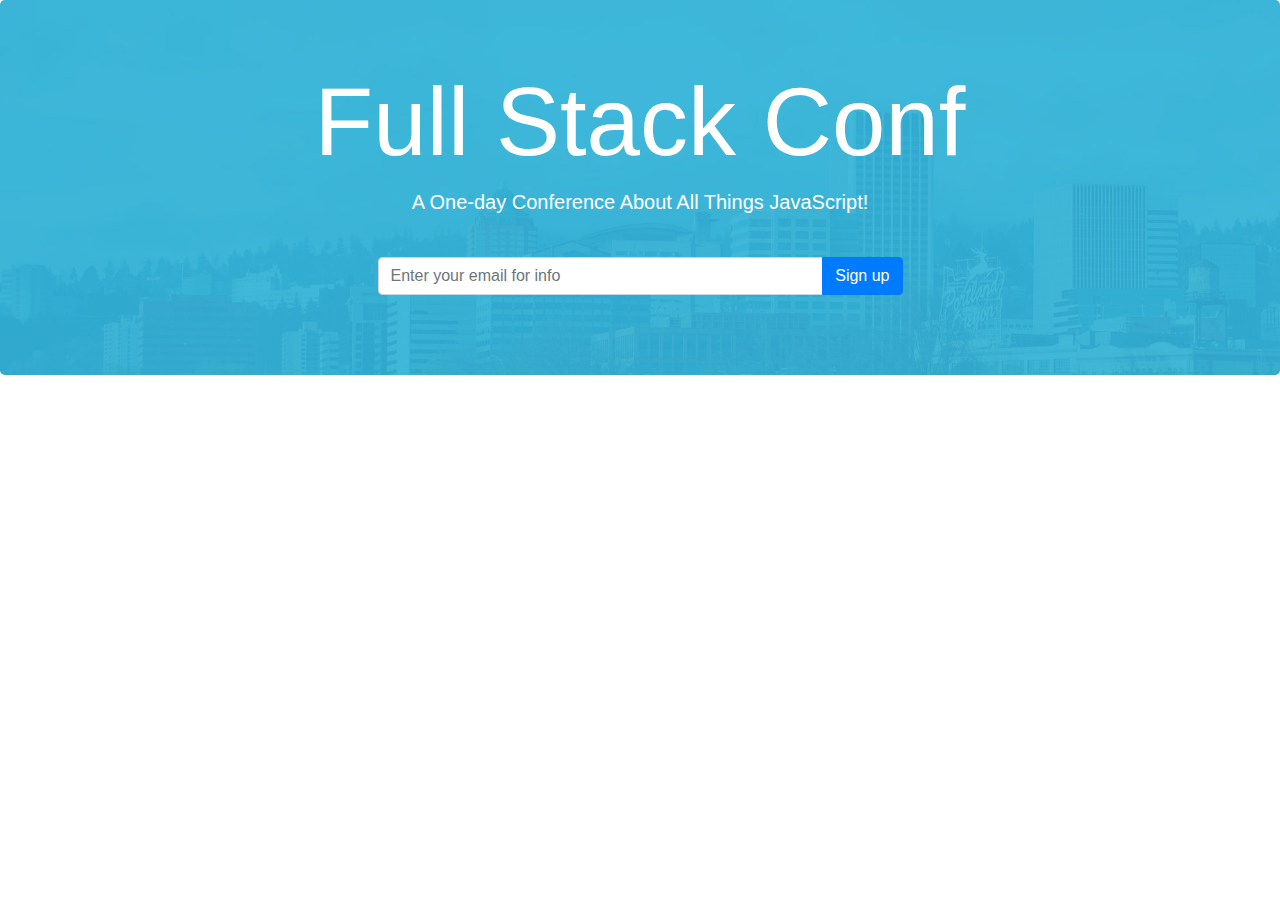
<file: final/index.html>
<!DOCTYPE html>
<html lang="en">
  <head>
    <title>Full Stack Conf</title>
    <!-- Required meta tags -->
    <meta charset="utf-8">
    <meta name="viewport" content="width=device-width, initial-scale=1, shrink-to-fit=no">

    <!-- Bootstrap CSS -->
    <link rel="stylesheet" href="https://maxcdn.bootstrapcdn.com/bootstrap/4.0.0/css/bootstrap.min.css" integrity="sha384-Gn5384xqQ1aoWXA+058RXPxPg6fy4IWvTNh0E263XmFcJlSAwiGgFAW/dAiS6JXm" crossorigin="anonymous">
    <link rel="stylesheet" href="css/custom.css">
  </head>
  <body>
    <div class="jumbotron">
      <div class="container text-center">
        <h1 class="display-1 text-white">Full Stack Conf</h1>
        <p class="lead text-white">A One-day Conference About All Things JavaScript!</p>
        <div class="col-lg-6 input-group mt-4 mb-3 mx-auto d-inline-flex">
          <input type="text" class="form-control" placeholder="Enter your email for info" aria-label="Enter your email for info" aria-describedby="button-addon2">
          <div class="input-group-append">
            <button class="btn btn-primary" type="button" id="button-addon2">Sign up</button>
          </div>
        </div>
      </div>
    </div>
  </body>
</html>
</file>
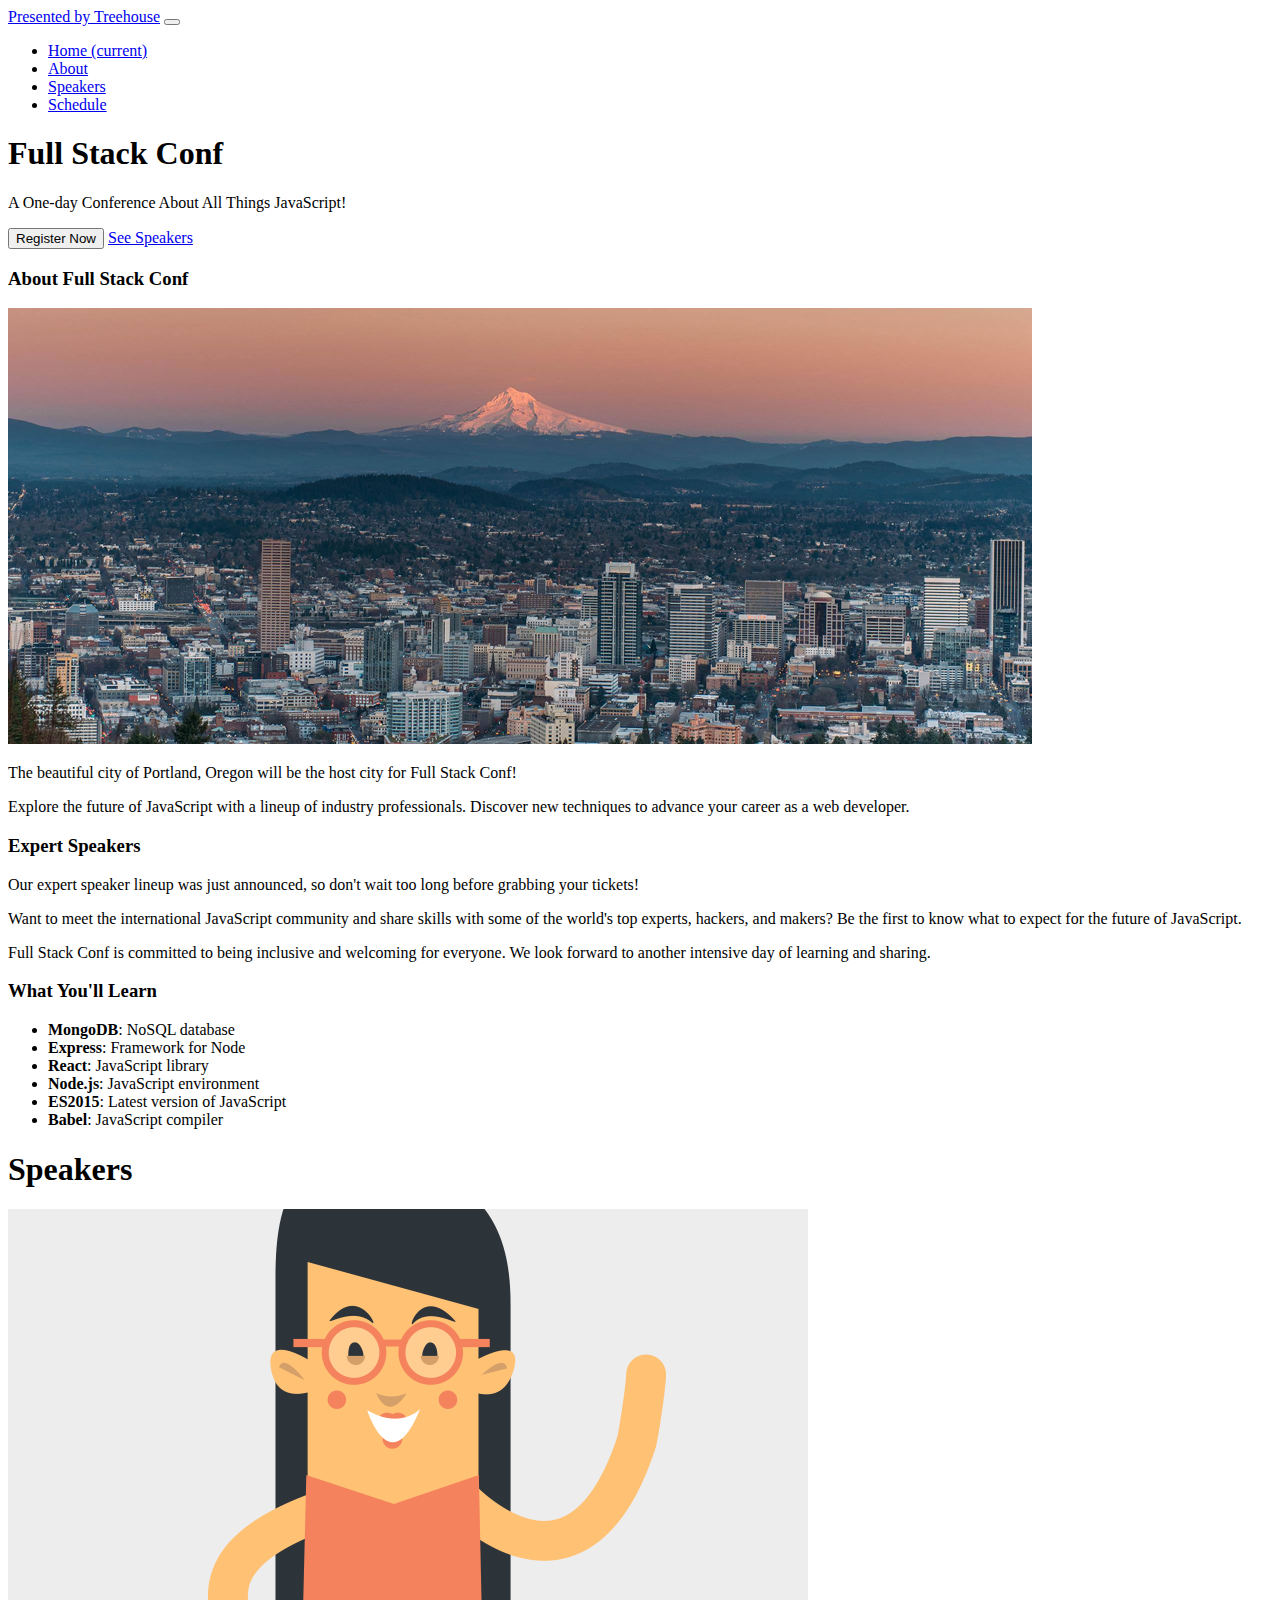
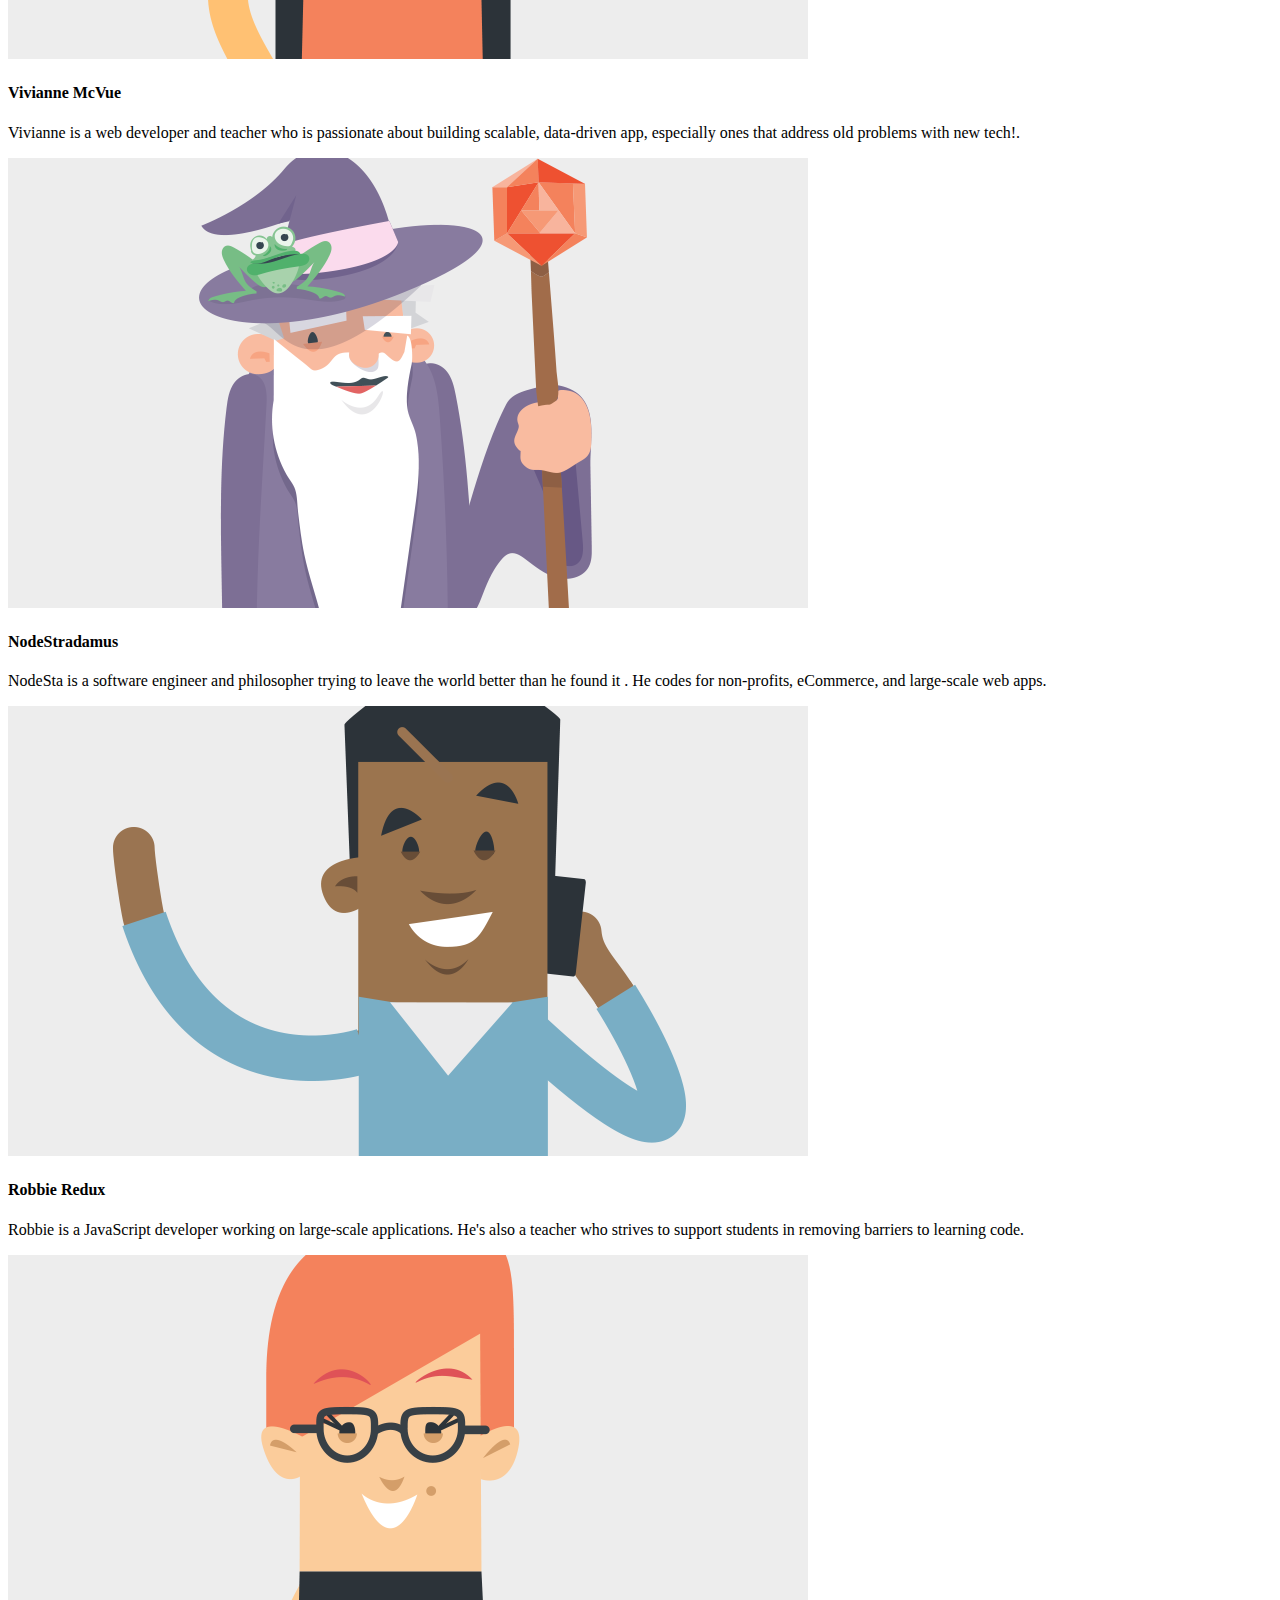
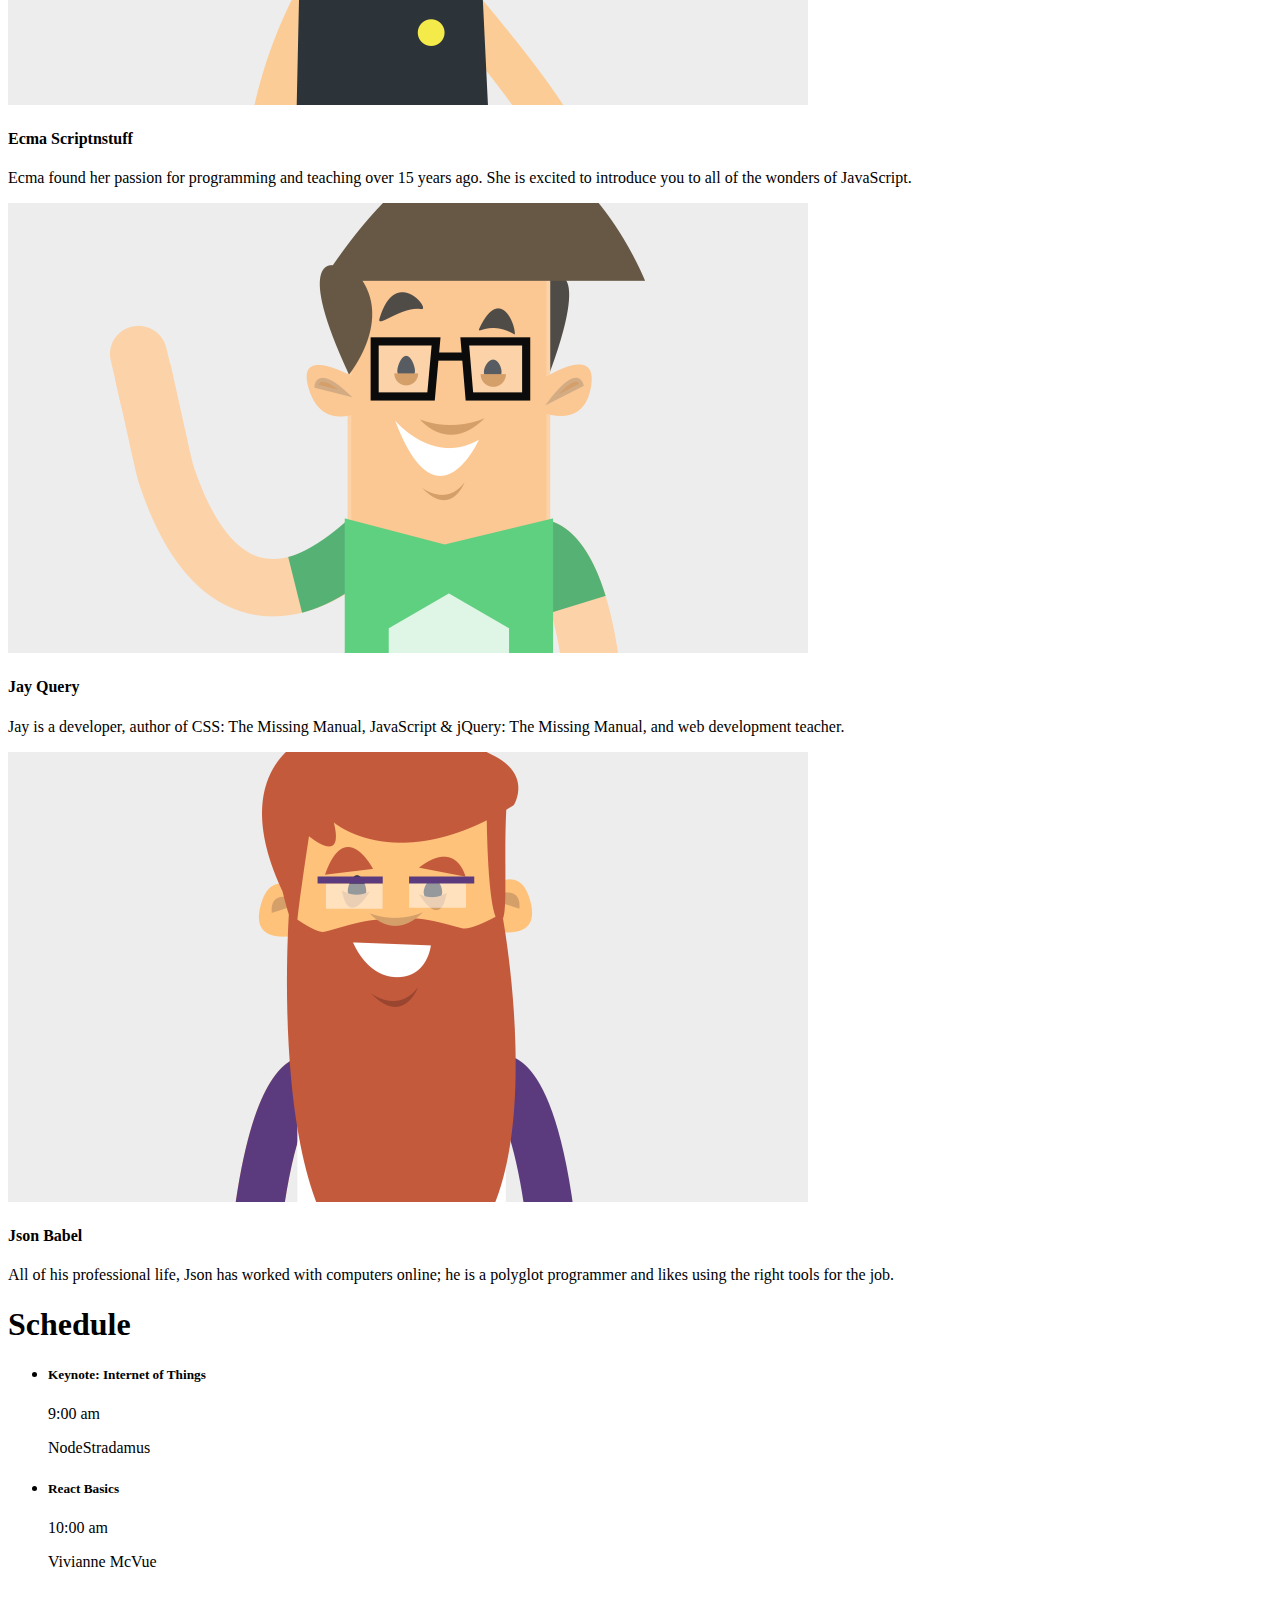
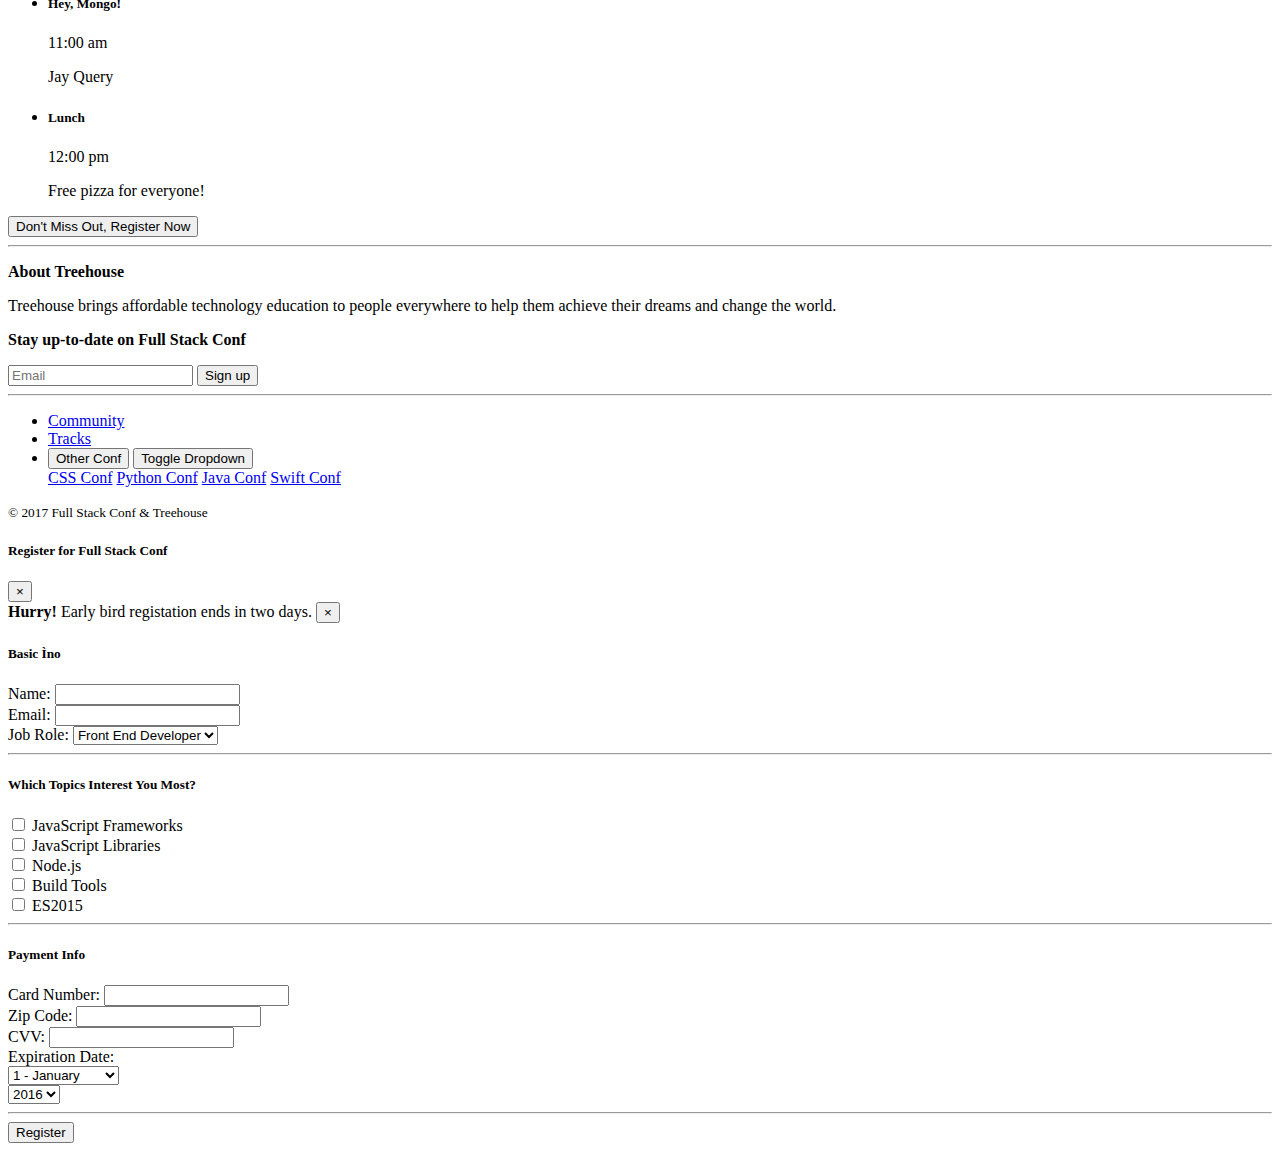
<file: start/index.html>
<!DOCTYPE html>
<html lang="en">
  <head>
    <title>Full Stack Conf</title>
    <!-- Required meta tags -->
    <meta charset="utf-8">
    <meta name="viewport" content="width=device-width, initial-scale=1, shrink-to-fit=no">

    <!-- Bootstrap CSS -->
    <link rel="stylesheet" href="https://maxcdn.bootstrapcdn.com/bootstrap/4.0.0-beta/css/bootstrap.min.css"
          integrity="sha384-/Y6pD6FV/Vv2HJnA6t+vslU6fwYXjCFtcEpHbNJ0lyAFsXTsjBbfaDjzALeQsN6M" crossorigin="anonymous">
  </head>
  <body data-spy="scroll" data-target=".navbar" id="home" data-offset="100">
    <!-- navbar -->
    <nav class="navbar navbar-expand-lg navbar-dark bg-primary fixed-top">
      <div class="container">
        <a class="navbar-brand order-1 mr-0" href="https://teamtreehouse.com/" target="_blank">Presented by Treehouse</a>
        <button class="navbar-toggler" type="button" data-toggle="collapse" data-target="#navbarNav"
                aria-controls="navbarNav" aria-expanded="false" aria-label="Toggle navigation">
          <span class="navbar-toggler-icon"></span>
        </button>
        <div class="collapse navbar-collapse" id="navbarNav">
          <ul class="navbar-nav">
            <li class="nav-item">
              <a class="nav-link" href="#home">Home <span class="sr-only">(current)</span></a>
            </li>
            <li class="nav-item">
              <a class="nav-link" href="#about">About</a>
            </li>
            <li class="nav-item">
              <a class="nav-link" href="#speakers">Speakers</a>
            </li>
            <li class="nav-item">
              <a class="nav-link" href="#schedule">Schedule</a>
            </li>
          </ul>
        </div>
      </div>
    </nav>
    <!-- /navbar -->

    <!-- jumbotron -->
    <div class="jumbotron jumbotron-fluid bg-info text-white">
      <div class="container text-center pt-5">
        <h1 class="display-2">Full Stack Conf</h1>
        <p class="lead">A One-day Conference About All Things JavaScript!</p>
        <div class="btn-group mt-4" role="group" aria-label="Callout buttons">
          <button type="button" class="btn btn-primary btn-lg" data-toggle="modal" data-target="#register">Register Now</button>
          <a class="btn btn-light btn-lg" href="#speakers">See Speakers</a>
        </div>
      </div>
    </div>
    <!-- /jumbotron -->

    <!-- .container -->
    <div class="container pt-4">
      <!-- about -->
      <div id="about" class="row">
        <div class="col-lg order-lg-2">
          <h3 class="mb-4">About Full Stack Conf</h3>
          <img src="img/pdx.jpg" alt="Portland" class="mb-4 img-fluid rounded d-none d-sm-block">
          <p>The beautiful city of Portland, Oregon will be the host city for Full Stack Conf!</p>
          <p>Explore the future of JavaScript with a lineup of industry professionals. Discover new techniques to advance
            your career as a web developer.</p>
        </div>
        <div class="col-lg order-lg-1">
          <h3 class="mb-4">Expert Speakers</h3>
          <p>Our expert speaker lineup was just announced, so don't wait too long before grabbing your tickets!</p>
          <p>Want to meet the international JavaScript community and share skills with some of the world's top experts,
            hackers, and makers? Be the first to know what to expect for the future of JavaScript.</p>
          <p>Full Stack Conf is committed to being inclusive and welcoming for everyone. We look forward to another
            intensive day of learning and sharing.</p>
        </div>
        <div class="col-lg order-lg-3">
          <h3 class="mb-4">What You'll Learn</h3>
          <ul>
            <li><strong>MongoDB</strong>: NoSQL database</li>
            <li><strong>Express</strong>: Framework for Node</li>
            <li><strong>React</strong>: JavaScript library</li>
            <li><strong>Node.js</strong>: JavaScript environment</li>
            <li><strong>ES2015</strong>: Latest version of JavaScript</li>
            <li><strong>Babel</strong>: JavaScript compiler</li>
          </ul>
        </div>
      </div>
      <!-- /about -->

      <!-- speakers -->
      <h1 id="speakers" class="display-4 text-center my-5 text-muted">Speakers</h1>
      <div class="row">
        <div class="col-md-6 col-lg-4">
          <div class="card mb-3">
            <img class="card-img-top" src="img/vivianne.png" alt="Vivianne">
            <div class="card-body">
              <h4 class="card-title">Vivianne McVue</h4>
              <p class="card-text">Vivianne is a web developer and teacher who is passionate about building scalable, data-driven app, especially ones that address old problems with new tech!.</p>
            </div>
          </div>
        </div>

        <div class="col-md-6 col-lg-4">
          <div class="card mb-3">
            <img class="card-img-top" src="img/nodestradamus.png" alt="NodeStradamus">
            <div class="card-body">
              <h4 class="card-title">NodeStradamus</h4>
              <p class="card-text">NodeSta is a software engineer and philosopher trying to leave the world better than he found it . He codes for non-profits, eCommerce, and large-scale web apps.</p>
            </div>
          </div>
        </div>

        <div class="col-md-6 col-lg-4">
          <div class="card mb-3">
            <img class="card-img-top" src="img/robbie.png" alt="Robbie Redux">
            <div class="card-body">
              <h4 class="card-title">Robbie Redux</h4>
              <p class="card-text">Robbie is a JavaScript developer working on large-scale applications. He's also a teacher who strives to support students in removing barriers to learning code.</p>
            </div>
          </div>
        </div>

        <div class="col-md-6 col-lg-4">
          <div class="card mb-3">
            <img class="card-img-top" src="img/ecma.png" alt="Ecma Scriptnstuff">
            <div class="card-body">
              <h4 class="card-title">Ecma Scriptnstuff</h4>
              <p class="card-text">Ecma found her passion for programming and teaching over 15 years ago. She is excited to introduce you to all of the wonders of JavaScript.</p>
            </div>
          </div>
        </div>

        <div class="col-md-6 col-lg-4">
          <div class="card mb-3">
            <img class="card-img-top" src="img/jay.png" alt="Jay Query">
            <div class="card-body">
              <h4 class="card-title">Jay Query</h4>
              <p class="card-text">Jay is a developer, author of CSS: The Missing Manual, JavaScript &amp; jQuery: The Missing Manual, and web development teacher.</p>
            </div>
          </div>
        </div>

        <div class="col-md-6 col-lg-4">
          <div class="card mb-3">
            <img class="card-img-top" src="img/json.png" alt="Json Babel">
            <div class="card-body">
              <h4 class="card-title">Json Babel</h4>
              <p class="card-text">All of his professional life, Json has worked with computers online; he is a polyglot programmer and likes using the right tools for the job.</p>
            </div>
          </div>
        </div>
      </div><!-- /speakers -->

      <!-- schedules -->
      <h1 id="schedule" class="display-4 text-center my-5 text-muted">Schedule</h1>
      <ul class="list-group">
        <li class="list-group-item">
          <div class="d-flex justify-content-between">
            <h5>Keynote: Internet of Things</h5>
            <span class="badge badge-pill badge-info p-2">9:00 am</span>
          </div>
          <p class="mb-1">NodeStradamus</p>
        </li>
        <li class="list-group-item">
          <div class="d-flex justify-content-between">
            <h5>React Basics</h5>
            <span class="badge badge-pill badge-info p-2">10:00 am</span>
          </div>
          <p class="mb-1">Vivianne McVue</p>
        </li>
        <li class="list-group-item">
          <div class="d-flex justify-content-between">
            <h5>Hey, Mongo!</h5>
            <span class="badge badge-pill badge-info p-2">11:00 am</span>
          </div>
          <p class="mb-1">Jay Query</p>
        </li>
        <li class="list-group-item list-group-item-success">
          <div class="d-flex justify-content-between">
            <h5>Lunch</h5>
            <span class="badge badge-pill badge-info p-2">12:00 pm</span>
          </div>
          <p class="mb-1">Free pizza for everyone!</p>
        </li>
      </ul><!-- /schedules -->

      <!-- callout button -->
      <button type="button" class="btn btn-outline-info btn-lg d-block mx-auto my-5" data-toggle="modal" data-target="#register">Don't Miss Out, Register Now</button>
      <!-- /callout button -->

      <!-- signup form -->
      <hr>
      <div class="row py-4 text-muted">
        <div class="col-md col-xl-5">
          <p><strong>About Treehouse</strong></p>
          <p>Treehouse brings affordable technology education to people everywhere to help them achieve their dreams and
            change the world.</p>
        </div>
        <div class="col-md col-xl-5 ml-auto">
          <p><strong>Stay up-to-date on Full Stack Conf</strong></p>
          <div class="input-group">
            <input type="text" class="form-control" placeholder="Email">
            <span class="input-group-btn">
              <button class="btn btn-primary" type="button">Sign up</button>
            </span>
          </div>
        </div>
      </div>
      <hr>
      <!-- /signup form -->

      <!-- footer -->
      <div class="row py-3">
        <div class="col-md-7">
          <ul class="nav">
            <li class="nav-item">
              <a class="nav-link" href="#">Community</a>
            </li>
            <li class="nav-item">
              <a class="nav-link" href="#">Tracks</a>
            </li>
            <li class="nav-item">
              <div class="btn-group dropup">
                <button type="button" class="btn btn-outline-secondary">Other Conf</button>
                <button type="button" class="btn btn-outline-secondary dropdown-toggle dropdown-toggle-split" data-toggle="dropdown" aria-haspopup="true" aria-expanded="false">
                  <span class="sr-only">Toggle Dropdown</span>
                </button>
                <div class="dropdown-menu">
                  <a class="dropdown-item" href="#">CSS Conf</a>
                  <a class="dropdown-item" href="#">Python Conf</a>
                  <a class="dropdown-item" href="#">Java Conf</a>
                  <a class="dropdown-item" href="#">Swift Conf</a>
                </div>
              </div>
            </li>
          </ul>
        </div>
        <div class="col-md text-md-right">
          <small>&copy; 2017 Full Stack Conf &amp; Treehouse</small>
        </div>
      </div>
      <!-- /footer -->
    </div>
    <!-- /.container -->

    <!--========== FORM MODAL ==========-->

    <div class="modal fade" id="register" tabindex="-1" role="dialog" aria-labelledby="register form" aria-hidden="true">
      <div class="modal-dialog" role="document">
        <div class="modal-content">
          <div class="modal-header bg-info text-white">
            <h5 class="modal-title" id="exampleModalLabel">Register for Full Stack Conf</h5>
            <button type="button" class="close" data-dismiss="modal" aria-label="Close">
              <span aria-hidden="true">&times;</span>
            </button>
          </div>
          <div class="modal-body">
            <!-- register form -->
            <form>
              <div class="alert alert-warning alert-dismissible fade show" role="alert">
                <strong>Hurry!</strong> Early bird registation ends in two days.
                <button type="button" class="close" data-dismiss="alert" aria-label="Close">
                  <span aria-hidden="true">&times;</span>
                </button>
              </div>
              <h5 class="mb-4">Basic Ìno</h5>
              <div class="form-group">
                <label for="name">Name:</label>
                <input type="text" class="form-control" id="name">
              </div>
              <div class="form-group">
                <label for="email">Email:</label>
                <input type="email" class="form-control" id="email">
              </div>
              <div class="form-group">
                <label for="role">Job Role:</label>
                <select id="role" class="form-control custom-select">
                  <option value="front end developer">Front End Developer</option>
                  <option value="back end developer">Back End Developer</option>
                  <option value="designer">Designer</option>
                  <option value="student">Student</option>
                </select>
              </div>

              <hr class="my-4">
              <h5 class="mb-4">Which Topics Interest You Most?</h5>

              <div class="form-check">
                <label class="custom-control custom-checkbox">
                  <input type="checkbox" class="custom-control-input">
                  <span class="custom-control-indicator"></span>
                  <span class="custom-control-description">JavaScript Frameworks</span>
                </label>
              </div>
              <div class="form-check">
                <label class="custom-control custom-checkbox">
                  <input type="checkbox" class="custom-control-input">
                  <span class="custom-control-indicator"></span>
                  <span class="custom-control-description">JavaScript Libraries</span>
                </label>
              </div>
              <div class="form-check">
                <label class="custom-control custom-checkbox">
                  <input type="checkbox" class="custom-control-input">
                  <span class="custom-control-indicator"></span>
                  <span class="custom-control-description">Node.js</span>
                </label>
              </div>
              <div class="form-check">
                <label class="custom-control custom-checkbox">
                  <input type="checkbox" class="custom-control-input">
                  <span class="custom-control-indicator"></span>
                  <span class="custom-control-description">Build Tools</span>
                </label>
              </div>
              <div class="form-check">
                <label class="custom-control custom-checkbox">
                  <input type="checkbox" class="custom-control-input">
                  <span class="custom-control-indicator"></span>
                  <span class="custom-control-description">ES2015</span>
                </label>
              </div>

              <hr class="mb-4">
              <h5 class="mb-4">Payment Info</h5>

              <div class="form-row">
                <div class="col-lg-6 form-group">
                  <label for="cc-num">Card Number:</label>
                  <input class="form-control" id="cc-num" type="text">
                </div>

                <div class="col-lg form-group">
                  <label for="zip">Zip Code:</label>
                  <input class="form-control" id="zip" type="text">
                </div>

                <div class="col-lg form-group">
                  <label for="cvv">CVV:</label>
                  <input class="form-control" id="cvv" type="text">
                </div>
              </div>

              <div class="form-row">
                <label class="col-lg-12">Expiration Date:</label>
                <div class="form-group col-lg-8">
                  <select class="custom-select form-control" id="exp-month">
                    <option value="1">1 - January</option>
                    <option value="2">2 - February</option>
                    <option value="3">3 - March</option>
                    <option value="4">4 - April</option>
                    <option value="5">5 - May</option>
                    <option value="6">6 - June</option>
                    <option value="7">7 - July</option>
                    <option value="8">8 - August</option>
                    <option value="9">9 - September</option>
                    <option value="10">10 - October</option>
                    <option value="11">11 - November</option>
                    <option value="12">12 - December</option>
                  </select>
                </div>
                <div class="form-group col-lg-4">
                  <select class="custom-select form-control" id="exp-year">
                    <option value="2016">2016</option>
                    <option value="2017">2017</option>
                    <option value="2018">2018</option>
                    <option value="2019">2019</option>
                    <option value="2020">2020</option>
                  </select>
                </div>
              </div>

              <hr class="mb-4">
              <button type="submit" class="btn btn-primary btn-lg">Register</button>
            </form><!-- /register form -->
          </div>
        </div>
      </div>
    </div>

    <!-- Optional JavaScript -->
    <!-- jQuery first, then Popper.js, then Bootstrap JS -->
    <script src="https://code.jquery.com/jquery-3.2.1.slim.min.js"
            integrity="sha384-KJ3o2DKtIkvYIK3UENzmM7KCkRr/rE9/Qpg6aAZGJwFDMVNA/GpGFF93hXpG5KkN"
            crossorigin="anonymous"></script>
    <script src="https://cdnjs.cloudflare.com/ajax/libs/popper.js/1.11.0/umd/popper.min.js"
            integrity="sha384-b/U6ypiBEHpOf/4+1nzFpr53nxSS+GLCkfwBdFNTxtclqqenISfwAzpKaMNFNmj4"
            crossorigin="anonymous"></script>
    <script src="https://maxcdn.bootstrapcdn.com/bootstrap/4.0.0-beta/js/bootstrap.min.js"
            integrity="sha384-h0AbiXch4ZDo7tp9hKZ4TsHbi047NrKGLO3SEJAg45jXxnGIfYzk4Si90RDIqNm1"
            crossorigin="anonymous"></script>
  </body>
</html>
</file>
<file: final/css/custom.css>
.jumbotron {
    background-image: url("../img/jumbo-bg.jpg");
    background-size: cover;
}
</file>
